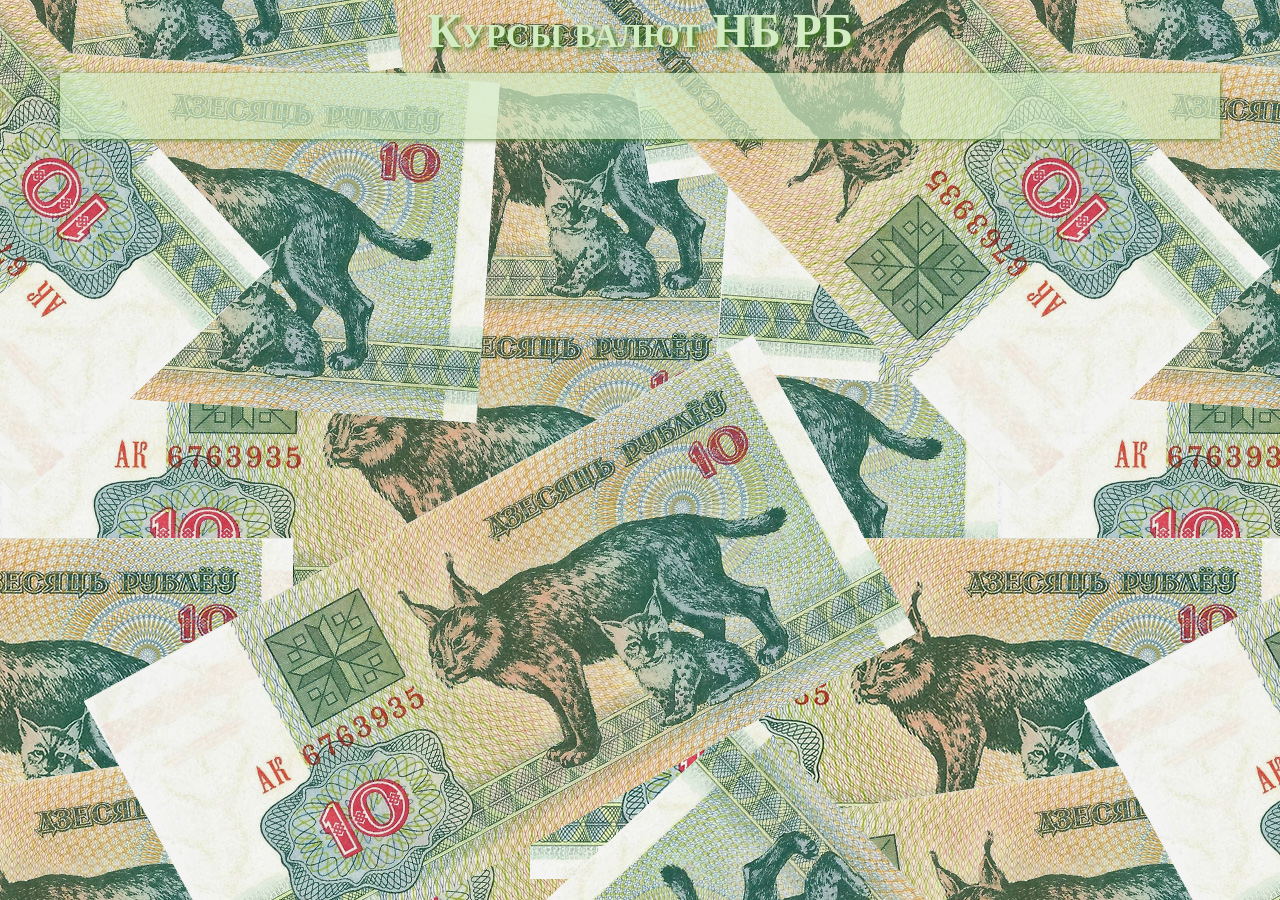
<file: index.html>
<!DOCTYPE html>
<html lang="ru">

<head>
	<meta charset="UTF-8">
	<meta http-equiv="X-UA-Compatible" content="IE=edge">
	<meta name="viewport" content="width=device-width, initial-scale=1.0">
	<meta name="description" content="Курсы валют Национального банка Республики Беларусь">
	<!-- Для современных браузеров -->
	<link rel="shortcut icon" href="images/favicons/favicon.png" type="image/x-icon">
	<!-- Для Apple Touch и iOS-->
	<link rel="apple-touch-icon" href="apple-touch-icon.png">
	<!-- Для Android -->
	<link rel="manifest" href="manifest.json">
	<link rel="stylesheet" type="text/css" href="css/style.min.css?_v=20230304071105">
	<title>Курсы валют НБ&#160;РБ</title>
</head>

<body>
	<div class="wrapper">
		<header class="header">
			<h1 class="header__title"><span>Курсы валют НБ&#160;РБ</span></h1>
		</header>
		<main class="main">
			<div class="container">
				<div class="main__body">
					<div class="search" hidden>
						<div class="search__body">
							<input type="text" name="search" id="search" value=""
								placeholder="поиск: введите название/код валюты" maxlength="115">
						</div>
					</div>
					<div class="money">
						<div class="money__item money__item--title">
							<span>Код</span>
							<span>Единиц</span>
							<span>Валюта</span>
							<span>Курс</span>
							<span>Дата</span>
						</div>
					</div>
					<div class="msmessage">
						<div class="msmessage__body">Ваш браузер не&#160;поддерживается!</div>
					</div>
				</div>
			</div>
		</main>
		<footer class="footer">
			<div class="container">
				<div class="footer__body"><span>Чтобы скопировать значение дважды по&#160;нему кликните.</span><span>Чтобы
						открыть/закрыть поиск дважды кликните по&#160;названию таблицы.</span><span>Чтобы отсортировать по
						возрастанию/убыванию дважды кликните по&#160;названию столбца.</span></div>
			</div>
		</footer>
		<div class="topbutton transparency">
			<svg class="arrow" xmlns="http://www.w3.org/2000/svg" viewBox="0 0 512 512">
				<path fill="currentColor"
					d="M256 29.816l-231 154v106.368l231-154 231 154V183.816zm0 128.043L105 259.783v90.283l151-101.925 151 101.925v-90.283zm0 112l-87 58.725v67.6l87-58 87 58v-67.6zm0 89.957l-87 58v64.368l87-58 87 58v-64.368z" />
			</svg>
		</div>
	</div>
	<script src="js/script.min.js?_v=20230304071105"></script>
</body>

</html>
</file>
<file: css/style.min.css>
@charset "UTF-8";*{padding:0;margin:0;border:0}*,:after,:before{-webkit-box-sizing:border-box;box-sizing:border-box}:active,:focus{outline:0}a:active,a:focus{outline:0}aside,footer,header,nav{display:block}body,html{height:100%;width:100%;color:#004000;font-size:100%;line-height:1;font-size:14px;-ms-text-size-adjust:100%;-moz-text-size-adjust:100%;-webkit-text-size-adjust:100%}button,input,textarea{font-family:inherit}input::-ms-clear{display:none}button{cursor:pointer}button::-moz-focus-inner{padding:0;border:0}a,a:visited{text-decoration:none}a:hover{text-decoration:none}ul li{list-style:none}img{vertical-align:top}h1,h2,h3,h4,h5,h6{font-size:inherit;font-weight:inherit}html{scroll-behavior:smooth;background:fixed rgba(211,236,196,.3) url(../images/moneyBig.jpg) 0 0 repeat}.wrapper{min-height:100%;display:-webkit-box;display:-ms-flexbox;display:flex;-webkit-box-orient:vertical;-webkit-box-direction:normal;-ms-flex-direction:column;flex-direction:column;font-family:dollarregular monospace}.wrapper>*{min-width:0}.container,[class*=__container]{max-width:84.2857142857rem;-webkit-box-sizing:content-box;box-sizing:content-box;margin:0 auto;padding:0 1.0714285714rem}.lock{overflow:hidden!important;-ms-touch-action:none!important;touch-action:none!important}.topbutton{position:fixed;width:3.5rem;color:#3c751a;background-color:rgba(211,236,196,.7);opacity:1;visibility:visible;-webkit-transition:all .4s ease 0s;-o-transition:all .4s ease 0s;transition:all .4s ease 0s;overflow:hidden;cursor:pointer;z-index:1}html.pc .topbutton{right:1.5rem;bottom:5rem}html[class^=page--] .topbutton{right:1.5rem;bottom:1.5rem}.topbutton.transparency{opacity:0;visibility:hidden}.header{padding:.5em}.header__title{color:#d3ecc4;text-shadow:3px 3px 5px #3c751a;font-variant:small-caps;text-align:center;font-weight:700}.header__title>span{cursor:pointer}.header__title>span::-moz-selection{background-color:transparent}.header__title>span::selection{background-color:transparent}.footer{display:-webkit-box;display:-ms-flexbox;display:flex;-webkit-box-pack:center;-ms-flex-pack:center;justify-content:center;-webkit-box-align:center;-ms-flex-align:center;align-items:center}.footer__body{display:-webkit-box;display:-ms-flexbox;display:flex;-webkit-box-orient:vertical;-webkit-box-direction:normal;-ms-flex-direction:column;flex-direction:column}.main{-webkit-box-flex:1;-ms-flex:1 1 auto;flex:1 1 auto}.main__body{padding:.714em}.search__body{display:-webkit-box;display:-ms-flexbox;display:flex;-webkit-box-pack:center;-ms-flex-pack:center;justify-content:center;-webkit-box-align:center;-ms-flex-align:center;align-items:center}.search{padding-bottom:.375rem}.search__body{color:#004000;background-color:rgba(211,236,196,.7);-webkit-box-shadow:0 .5px 5px #3c751a;box-shadow:0 .5px 5px #3c751a;font-family:dollarregular monospace;padding:.357em .714em}.search__body>input{-webkit-box-flex:1;-ms-flex:1 1 auto;flex:1 1 auto;border:2px groove rgba(60,117,26,.65);color:#004000;background-color:rgba(211,236,196,.3);caret-color:rgba(0,64,0,.85);font-family:dollarregular monospace;text-transform:uppercase;padding:0 .2rem;overflow:hidden;-o-text-overflow:ellipsis;text-overflow:ellipsis}.search__body>input::-webkit-input-placeholder{color:rgba(0,64,0,.6);font-variant:small-caps;font-family:dollarregular monospace;padding:.3em;text-align:center;font-size:inherit}.search__body>input::-moz-placeholder{color:rgba(0,64,0,.6);font-variant:small-caps;font-family:dollarregular monospace;padding:.3em;text-align:center;font-size:inherit}.search__body>input:-ms-input-placeholder{color:rgba(0,64,0,.6);font-variant:small-caps;font-family:dollarregular monospace;padding:.3em;text-align:center;font-size:inherit}.search__body>input::-ms-input-placeholder{color:rgba(0,64,0,.6);font-variant:small-caps;font-family:dollarregular monospace;padding:.3em;text-align:center;font-size:inherit}.search__body>input::placeholder{color:rgba(0,64,0,.6);font-variant:small-caps;font-family:dollarregular monospace;padding:.3em;text-align:center;font-size:inherit}.search__body>button{color:#d3ecc4;background-color:#3c751a;padding:.3em;text-align:center}.money{display:-ms-grid;display:grid;grid-template:1fr/repeat(auto-fit,auto);row-gap:5px;background-color:rgba(211,236,196,.7);-webkit-box-shadow:0 .5px 5px #3c751a;box-shadow:0 .5px 5px #3c751a}.money__item{color:#004000;width:100%;padding:.313em;font-family:dollarregular monospace;font-variant:small-caps;display:-ms-inline-grid;display:inline-grid;-ms-grid-columns:1fr 1fr 3fr 1fr 1fr;grid-template-columns:1fr 1fr 3fr 1fr 1fr;justify-items:start}.money__item--title{font-weight:700;border-bottom:3px dashed #004000;-webkit-box-align:center;-ms-flex-align:center;align-items:center}.money__item--title>span{cursor:pointer}.money__error{color:red;width:100%;padding:.313em;font-family:dollarregular monospace;font-variant:small-caps;text-align:center}.msmessage{position:absolute;left:50%;top:50%;-webkit-transform:translate(-50%,-50%);-ms-transform:translate(-50%,-50%);transform:translate(-50%,-50%);min-width:100%;padding:.357em .714em;margin:0 auto;text-align:center;display:none}.msmessage__body{font-variant:small-caps;text-align:center;padding:.357em .714em}.msmessage__body{color:#004000;background-color:rgba(211,236,196,.7);-webkit-box-shadow:0 .5px 5px #3c751a;box-shadow:0 .5px 5px #3c751a;font-family:dollarregular monospace}.footer{text-align:center;padding:.375em}.footer__body{color:#004000;background-color:rgba(211,236,196,.7);font-variant:small-caps;text-align:center;text-shadow:2px 2px 4px #3c751a;-webkit-box-shadow:0 .5px 5px #3c751a;box-shadow:0 .5px 5px #3c751a;width:100%;padding:.375em}*{-webkit-tap-highlight-color:transparent}::-moz-selection{color:#d3ecc4;background-color:#3c751a}::selection{color:#d3ecc4;background-color:#3c751a}@font-face{font-family:dollarregular;src:url(../fonts/dollar_regular-webfont.eot)}@font-face{font-family:dollarregular;src:url([data-uri]) format("woff2"),url([data-uri]) format("woff"),url(../fonts/dollar_regular-webfont.ttf) format("truetype"),url(../fonts/dollar_regular-webfont.svg#dollarregular) format("svg");font-weight:400;font-style:normal}@media all and (-ms-high-contrast:none),(-ms-high-contrast:active),(min-width:0\0){.msmessage{display:inline-block!important;display:-ms-flexbox!important;-webkit-box-pack:center!important;-ms-flex-pack:center!important;justify-content:center!important;-webkit-box-align:center!important;-ms-flex-align:center!important;align-items:center!important}.footer,.header,.money__table{display:none}body{width:100vw;height:100vh;overflow:hidden}}@media (min-width:769px){.header{font-size:calc(12px + (4 * (100vw / 1536)))}.header__title{font-size:calc(30px + (21 * (100vw / 1536)))}.search__body{font-size:calc(18px + (6 * (100vw / 1536)))}.search__body>input{font-size:calc(13px + (7 * (100vw / 1536)))}.money{font-size:calc(12px + (4 * (100vw / 1536)))}.money{padding:.357em .714em}.money__item{font-size:calc(14px + (19 * (100vw / 1536)))}.money__item--row{padding:.125em;-webkit-box-align:center;-ms-flex-align:center;align-items:center}.money__error{font-size:calc(24px + (12 * (100vw / 1536)))}.msmessage__body{font-size:calc(16px + (17 * (100vw / 1536)))}.footer__body{font-size:calc(14px + (10 * (100vw / 1536)))}}@media (max-width:768px){html{background:fixed rgba(211,236,196,.3) url(../images/moneySmall.jpg) 0 0 repeat}.topbutton{background-color:transparent;overflow:hidden}.header{font-size:calc(12px + (6.8 * (100vw - 320px)/ 1536))}.header__title{font-size:calc(30px + (35.7 * (100vw - 320px)/ 1536))}.main__body{padding-bottom:1em}.search{padding-bottom:.8em}.search__body{font-size:calc(18px + (10.2 * (100vw - 320px)/ 1536))}.search__body>input{font-size:calc(13px + (11.9 * (100vw - 320px)/ 1536))}.money{font-size:calc(12px + (6.8 * (100vw - 320px)/ 1536))}.money{display:-webkit-box;display:-ms-flexbox;display:flex;-webkit-box-orient:vertical;-webkit-box-direction:normal;-ms-flex-direction:column;flex-direction:column;margin:-.263em auto}.money__item{font-size:calc(14px + (32.3 * (100vw - 320px)/ 1536))}.money__item{display:-webkit-box;display:-ms-flexbox;display:flex;-webkit-box-orient:vertical;-webkit-box-direction:normal;-ms-flex-direction:column;flex-direction:column;-ms-flex-pack:distribute;justify-content:space-around;-webkit-box-align:start;-ms-flex-align:start;align-items:flex-start;-ms-flex-item-align:center;-ms-grid-row-align:center;align-self:center;background-color:rgba(211,236,196,.7);-webkit-box-shadow:0 .5px 5px #3c751a;box-shadow:0 .5px 5px #3c751a;min-width:300px;padding:.35em .526em}.money__item>span{padding:.02em}.money__item--title{display:none}.money__item--row>span::before{content:attr(data-text) ":" " ";display:inline-block;font-size:inherit;font-weight:700;font-family:dollarregular monospace}.money__error{font-size:calc(24px + (20.4 * (100vw - 320px)/ 1536))}.money__error{min-width:290px;min-height:100%;padding:.263em .526em}.msmessage__body{font-size:calc(16px + (28.9 * (100vw - 320px)/ 1536))}.footer{padding-left:.82rem;padding-right:.82rem}.footer__body{font-size:calc(14px + (17 * (100vw - 320px)/ 1536))}.footer__body>span:last-child{display:none}}
</file>
